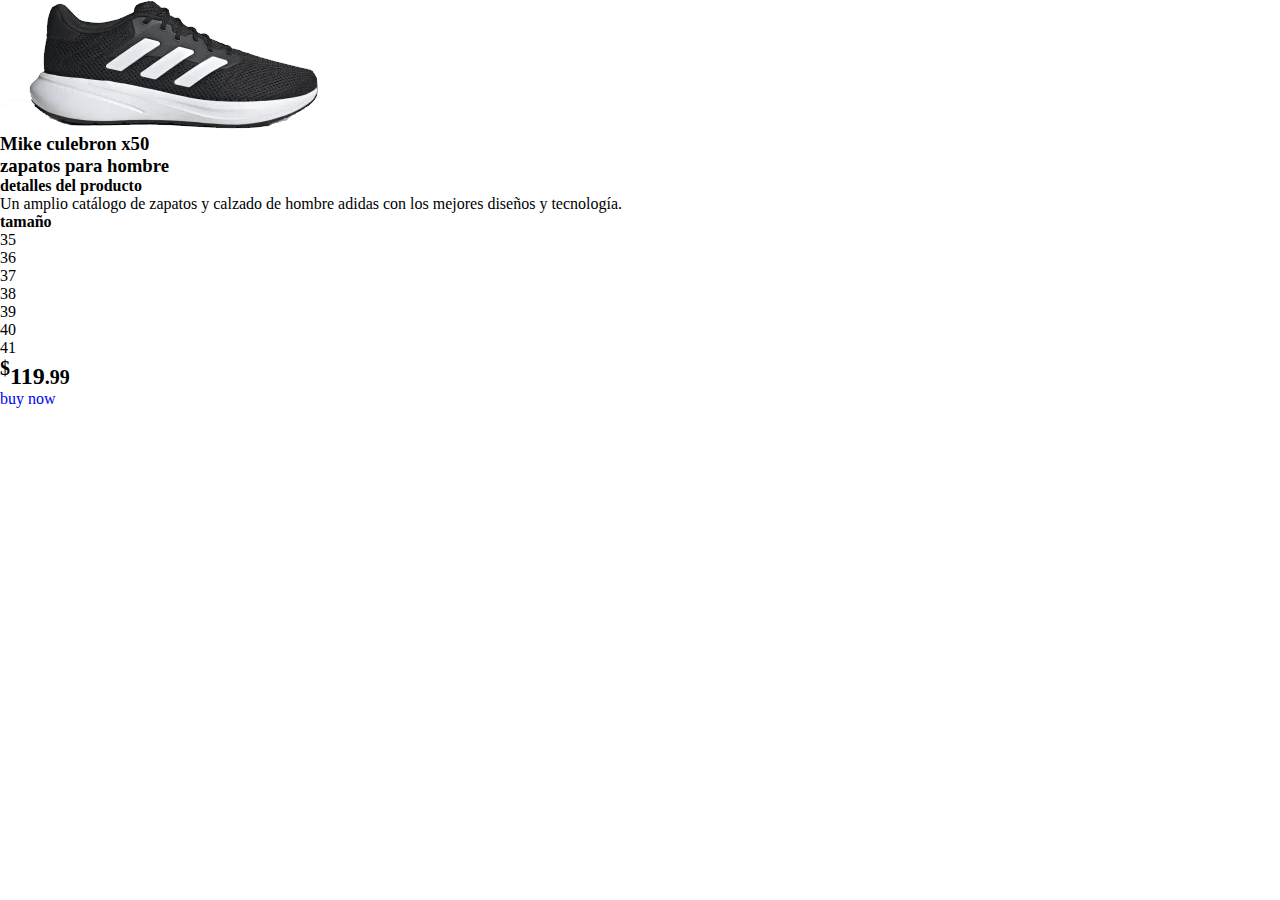
<file: manual/index.html>
<!DOCTYPE html>
<html>
<head>
	<meta charset="utf-8">
	<meta name="viewport" content="width=device-width, initial-scale=1">
	<link rel="stylesheet" type="text/css" href="css/estilo.css">
	<title></title>
</head>
<body>
	<div class="contenedor">
		<div class="imgcontenedor">
			<img src="img/zapato.png">
		</div>
		<div class="detalles">
			<h3>Mike culebron x50 <br> <span>zapatos para hombre</span></h3>
			<h4>detalles del producto</h4>
			<p>Un amplio catálogo de zapatos y calzado de hombre adidas con los mejores diseños y tecnología.</p>
			<h4>tamaño</h4>
			<ul class="tamaño">
				<li>35</li>
				<li>36</li>
				<li>37</li>
				<li>38</li>
				<li>39</li>
				<li>40</li>
				<li>41</li>
			</ul>
			<div class="grupo">
				<h2><sup>$</sup>119<small>.99</small></h2>
				<a href="#">buy now</a>
			</div>
		</div>
	</div>
</body>
</html>
</file>
<file: manual/css/estilo.css>
input[required]
{
  border-color:blue;
  box-shadow:0px 0px 5px blue;
}
input:invalid
{
  border-color:red;
  box-shadow:0px 0px 5px blue;
}
input:valid
{
    border-color:coral;
    box-shadow:0px 0px 5px green;
}


input 
{
    background-color: antiquewhite;
    color:seagreen;
}
fieldset
{
  border-radius:5px;
  border:1px dotted green;
}


*{
    padding: 0;
    margin: 0;
    text-decoration: none;
    list-style: none;
    box-sizing: border-box;
}

nav
{
    background: black;
    height: 80px;
    width: 100%;
}
.enlace
{
    position: absolute;
    padding: 20px 50px;
}
.logo
{
    height: 40px;
}
nav ul
{
    float: right;
    margin-right: 20px;
}
nav ul li
{
    display: inline-block;
    line-height: 80px;
    margin: 0 5px;
}
nav ul li a
{
    color: #fff;
    font-size: 18px;
    padding: 7px 13px;
    border-radius: 3px;
    text-transform: uppercase;
}
li a.active, li a:hover
{
    background: #E54D26;
    transition: .5s;
}
.checkbtn
{
    font-size: 30px;
    color: #fff;
    float: right;
    line-height: 80px;
    margin-right: 40px;
    cursor: pointer;
    display: none;
}
#check
{
    display: none;
}
section
{
    background-color: red;
    background: url(fondo.jpg) no-repeat;
    background-size: cover;
    background-position: center;
    height: calc(100vh - 80px);
}

@media (max-width: 952px)
{
    .enlace
    {
        padding-left: 20px;
    }
    nav ul li a
    {
        font-size: 16px;
    }
}

@media (max-width: 858px)
{
    .checkbtn{
        display: block;
    }
    ul{
        position: fixed;
        width: 100%;
        height: 100vh;
        background: #2c3e50;
        top: 80px;
        left: -100%;
        text-align: center;
        transition: all .5s;
    }
    nav ul li{
        display: block;
        margin: 50px 0;
        line-height: 30px;
    }
    nav ul li a{
        font-size: 20px;
    }
    li a:hover, li a.active{
        background: none;
        color: red;
    }
    #check:checked ~ ul{
        left:0;
    }

    form{
  background-color:orange;
  color:black;
}
    
}
</file>
